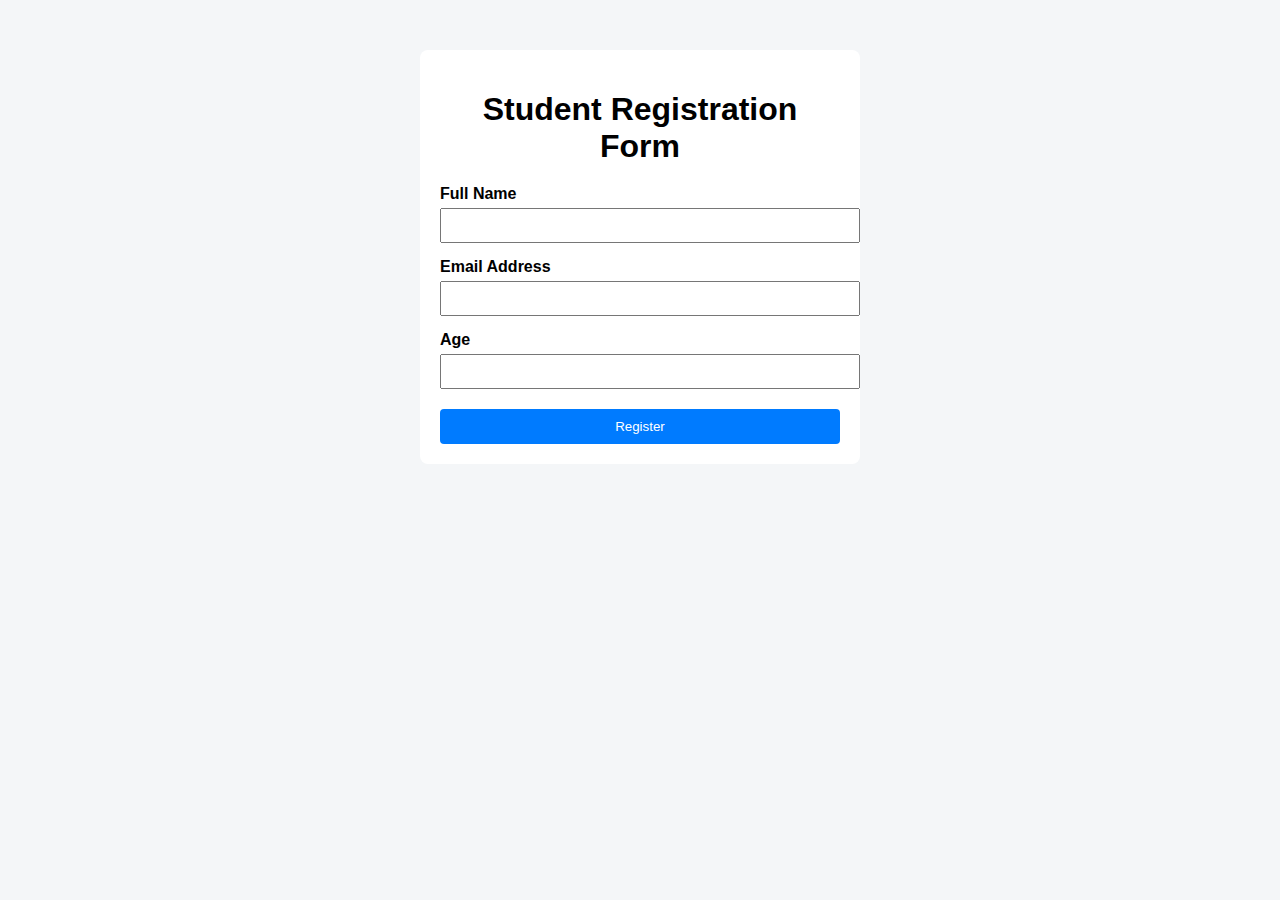
<file: Experiment - 1/easy/index.html>
<!DOCTYPE html>
<html lang="en">
<head>
    <meta charset="UTF-8">
    <title>Student Registration Form</title>
    <link rel="stylesheet" href="style.css">
</head>
<body>

    <div class="container">
        <h1>Student Registration Form</h1>

        <form>
            <!-- Name -->
            <label for="name">Full Name</label>
            <input type="text" id="name" name="name" required>

            <!-- Email -->
            <label for="email">Email Address</label>
            <input type="email" id="email" name="email" required>

            <!-- Age -->
            <label for="age">Age</label>
            <input type="number" id="age" name="age" min="18" max="60" required>

            <!-- Submit Button -->
            <button type="submit">Register</button>
        </form>
    </div>

</body>
</html>
</file>
<file: Experiment - 1/easy/style.css>
/* Basic reset */
body {
    font-family: Arial, sans-serif;
    background-color: #f4f6f8;
}

/* Container */
.container {
    width: 400px;
    margin: 50px auto;
    padding: 20px;
    background-color: white;
    border-radius: 8px;
}

/* Heading */
h1 {
    text-align: center;
    margin-bottom: 20px;
}

/* Form elements */
label {
    display: block;
    margin-top: 15px;
    font-weight: bold;
}

input {
    width: 100%;
    padding: 8px;
    margin-top: 5px;
}

/* Button */
button {
    width: 100%;
    margin-top: 20px;
    padding: 10px;
    background-color: #007bff;
    color: white;
    border: none;
    border-radius: 4px;
}

button:hover {
    background-color: #0056b3;
}
</file>
